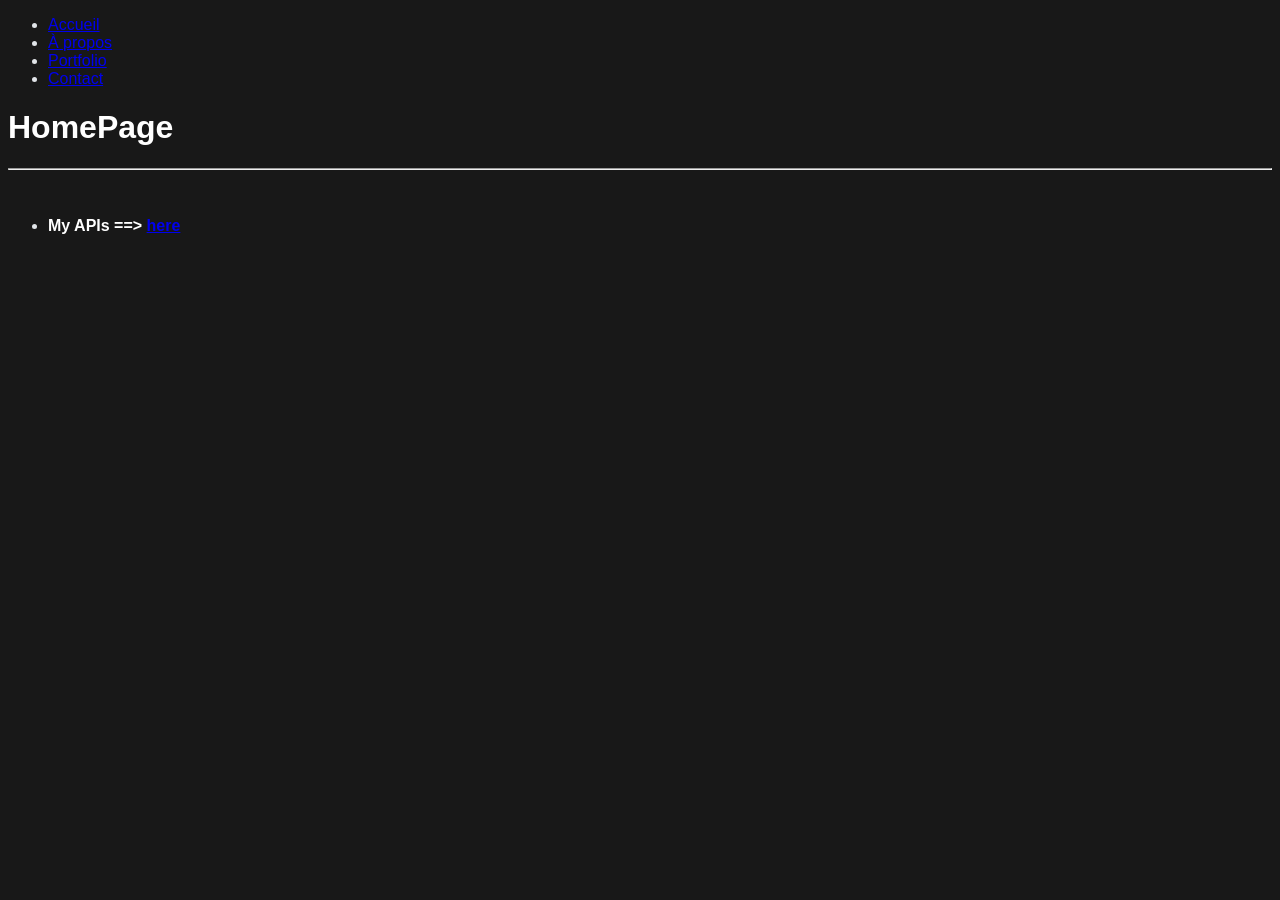
<file: index.html>
<!DOCTYPE html>
<html lang="en">
<head>

    <title>My site</title>
    <link rel="stylesheet" href="assets/styles/styles.css">

    <!-- pour navbar: -->
    <script src="/assets/js/navbar.js" defer></script>
</head>
<body>
    <div id="navbar-container"></div>

    <h1>HomePage</h1>
    <hr> <br>

    <ul>
        <li><h4>My APIs ==> <a href="./topics/APIS/index.html">here</a></h4></li>

    </ul>




</body>
</html>
</file>
<file: assets/styles/styles.css>
body {
    background-color: #181818; /* Fond sombre */
    color: #e1e4e8;            /* Texte clair (similaire à GitHub) */
    font-family: Arial, sans-serif; /* Choisis une police lisible */
}

h1, h2, h3, h4, h5, h6 {
    color: #ffffff; /* Les titres seront en blanc */
}
</file>
